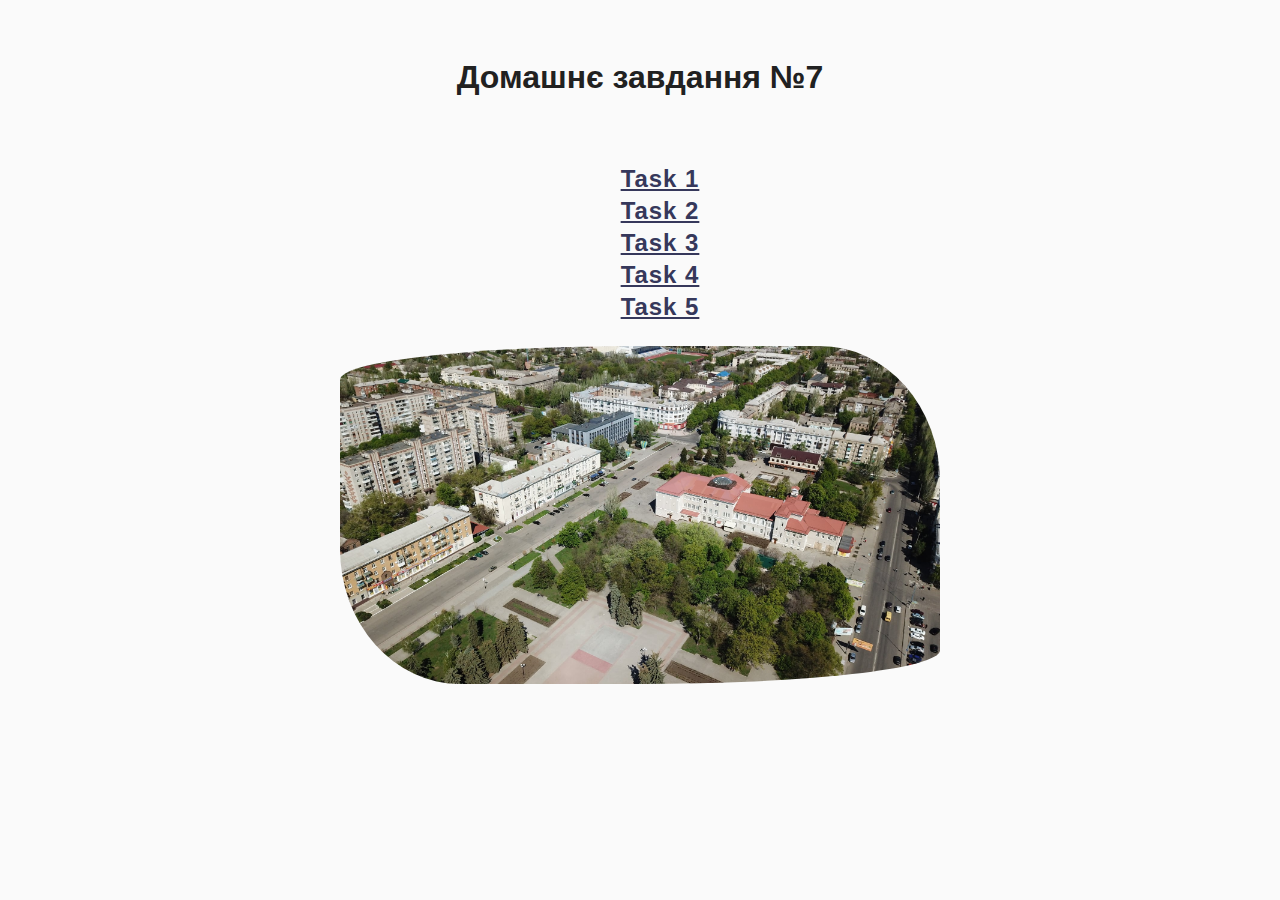
<file: index.html>
<!DOCTYPE html>
<html lang="en">

<head>
  <meta charset="UTF-8" />
  <meta http-equiv="X-UA-Compatible" content="IE=edge" />
  <meta name="viewport" content="width=device-width, initial-scale=1.0" />
  <link rel="icon" type="image/svg+xml" href="./img/favicon.svg" />
  <title>Homework 7</title>
  <link rel="stylesheet" href="https://cdnjs.cloudflare.com/ajax/libs/modern-normalize/3.0.1/modern-normalize.min.css"
    integrity="sha512-q6WgHqiHlKyOqslT/lgBgodhd03Wp4BEqKeW6nNtlOY4quzyG3VoQKFrieaCeSnuVseNKRGpGeDU3qPmabCANg=="
    crossorigin="anonymous" referrerpolicy="no-referrer" />
  <link rel="preconnect" href="https://fonts.googleapis.com">
  <link rel="preconnect" href="https://fonts.gstatic.com" crossorigin>
  <link href="https://fonts.googleapis.com/css2?family=Manrope:wght@200..800&display=swap" rel="stylesheet">
  <link rel="stylesheet" href="./css/common.css" />
</head>

<body>
  <div class="container">
    <h1 class="title">Домашнє завдання №7</h1>
  </div>
  <ul class="navigation go-back">
    <li><a class="go-back" href="./task-1.html">Task 1</a></li>
    <li><a class="go-back" href="./task-2.html">Task 2</a></li>
    <li><a class="go-back" href="./task-3.html">Task 3</a></li>
    <li><a class="go-back" href="./task-4.html">Task 4</a></li>
    <li><a class="go-back" href="./task-5.html">Task 5</a></li>
  </ul>
  <div class="container container-img">
    <img class="title-img" src="./img/center.jpg" alt="memory" width="800">
  </div>
</body>

</html>
</file>
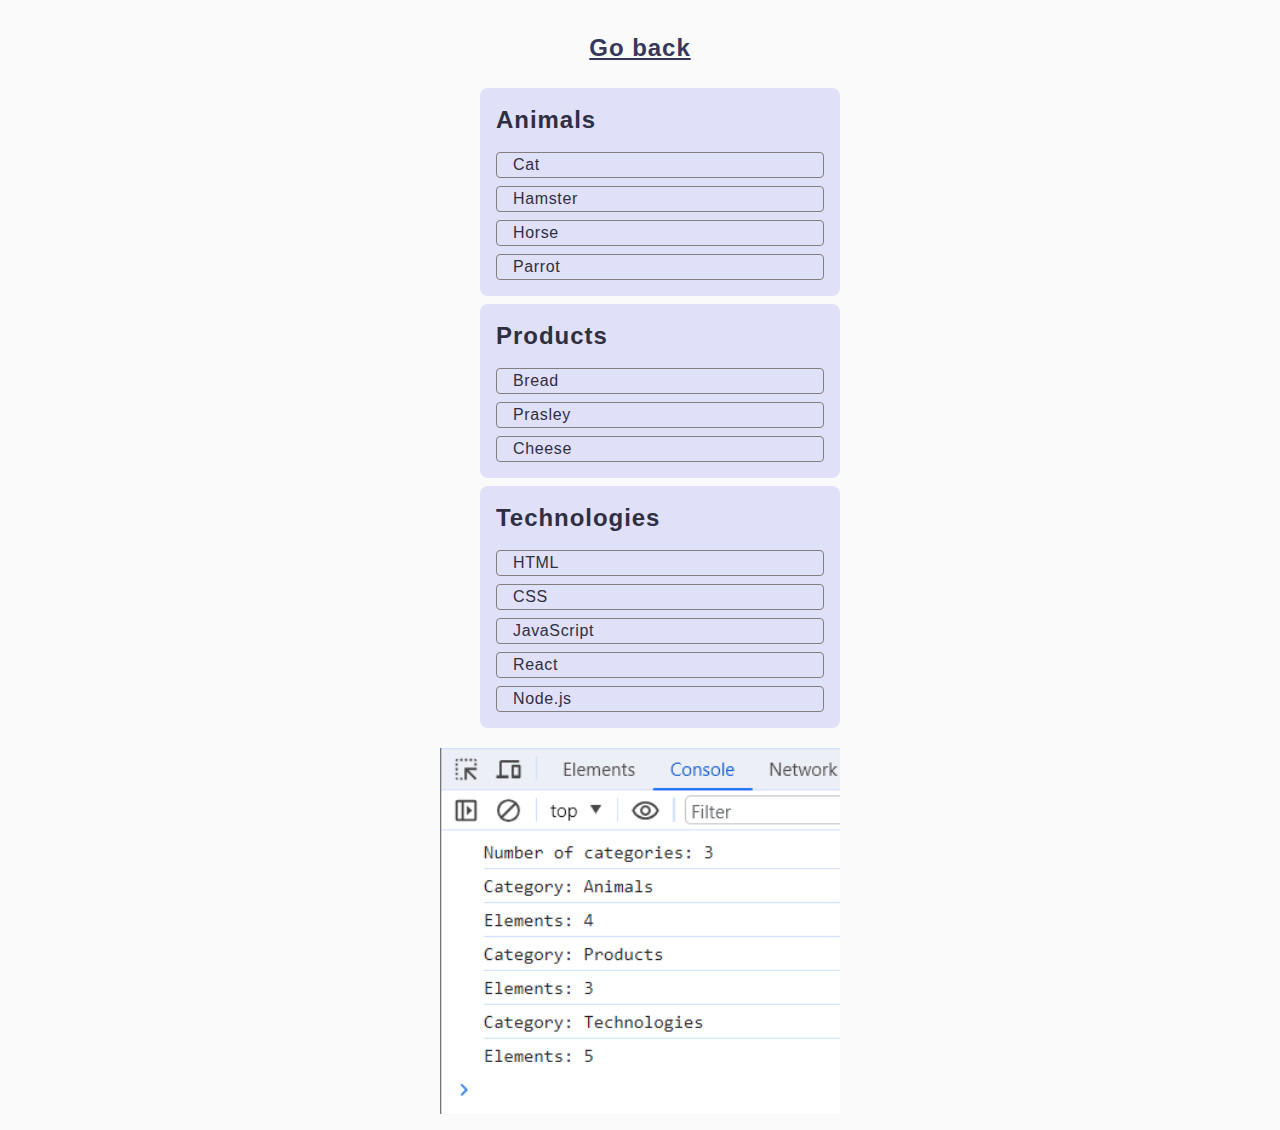
<file: task-1.html>
<!DOCTYPE html>
<html lang="en">

<head>
  <meta charset="UTF-8" />
  <meta http-equiv="X-UA-Compatible" content="IE=edge" />
  <meta name="viewport" content="width=device-width, initial-scale=1.0" />
  <link rel="icon" type="image/svg+xml" href="./img/favicon.svg" />
  <title>Task 1</title>
  <link rel="stylesheet" href="./css/common.css" />
</head>

<body class="body-first">
  <p class="a-link"><a class="go-back" href="./index.html"> Go back</a></p>

  <ul id="categories" class="tab-categories">
    <li class="item">
      <h2>Animals</h2>

      <ul>
        <li>Cat</li>
        <li>Hamster</li>
        <li>Horse</li>
        <li>Parrot</li>
      </ul>
    </li>
    <li class="item">
      <h2>Products</h2>

      <ul>
        <li>Bread</li>
        <li>Prasley</li>
        <li>Cheese</li>
      </ul>
    </li>
    <li class="item">
      <h2>Technologies</h2>

      <ul>
        <li>HTML</li>
        <li>CSS</li>
        <li>JavaScript</li>
        <li>React</li>
        <li>Node.js</li>
      </ul>
    </li>
  </ul>

  <img class="img-example" src="img/task-js-1.png" alt="sample" width="400" />
  <script src="./js/task-1.js" type="module"></script>
</body>

</html>
</file>
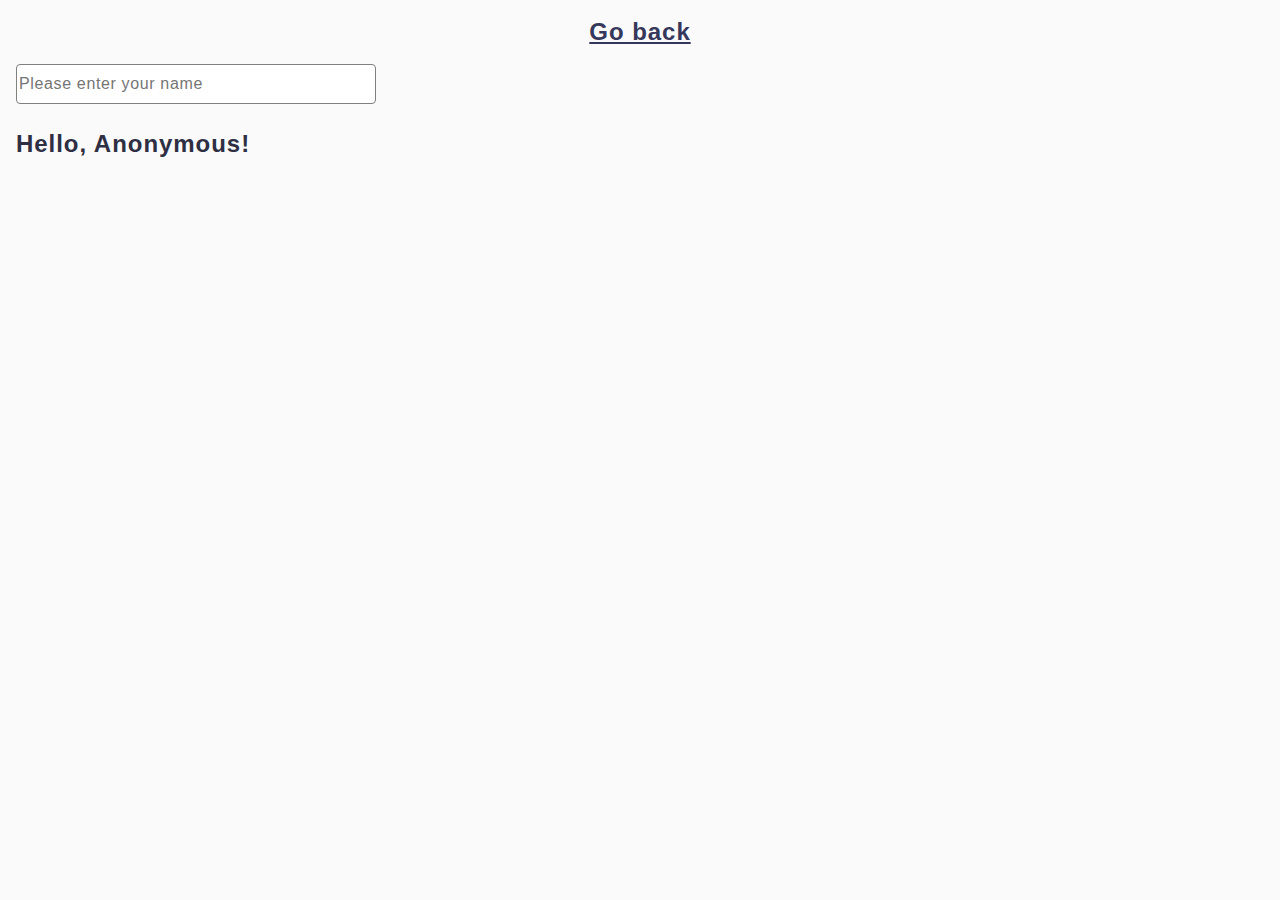
<file: task-3.html>
<!DOCTYPE html>
<html lang="en">

<head>
  <meta charset="UTF-8" />
  <meta http-equiv="X-UA-Compatible" content="IE=edge" />
  <meta name="viewport" content="width=device-width, initial-scale=1.0" />
  <link rel="icon" type="image/svg+xml" href="./img/favicon.svg" />
  <title>Task 3</title>
  <link rel="stylesheet" href="./css/common.css" />
</head>

<body>
  <p class="a-link"><a class="go-back" href="./index.html">Go back</a></p>

  <input type="text" id="name-input" class="text-input" placeholder="Please enter your name" />
  <h1 class="title-third">Hello, <span id="name-output">Anonymous</span>!</h1>

  <script src="./js/task-3.js" type="module"></script>
</body>

</html>
</file>
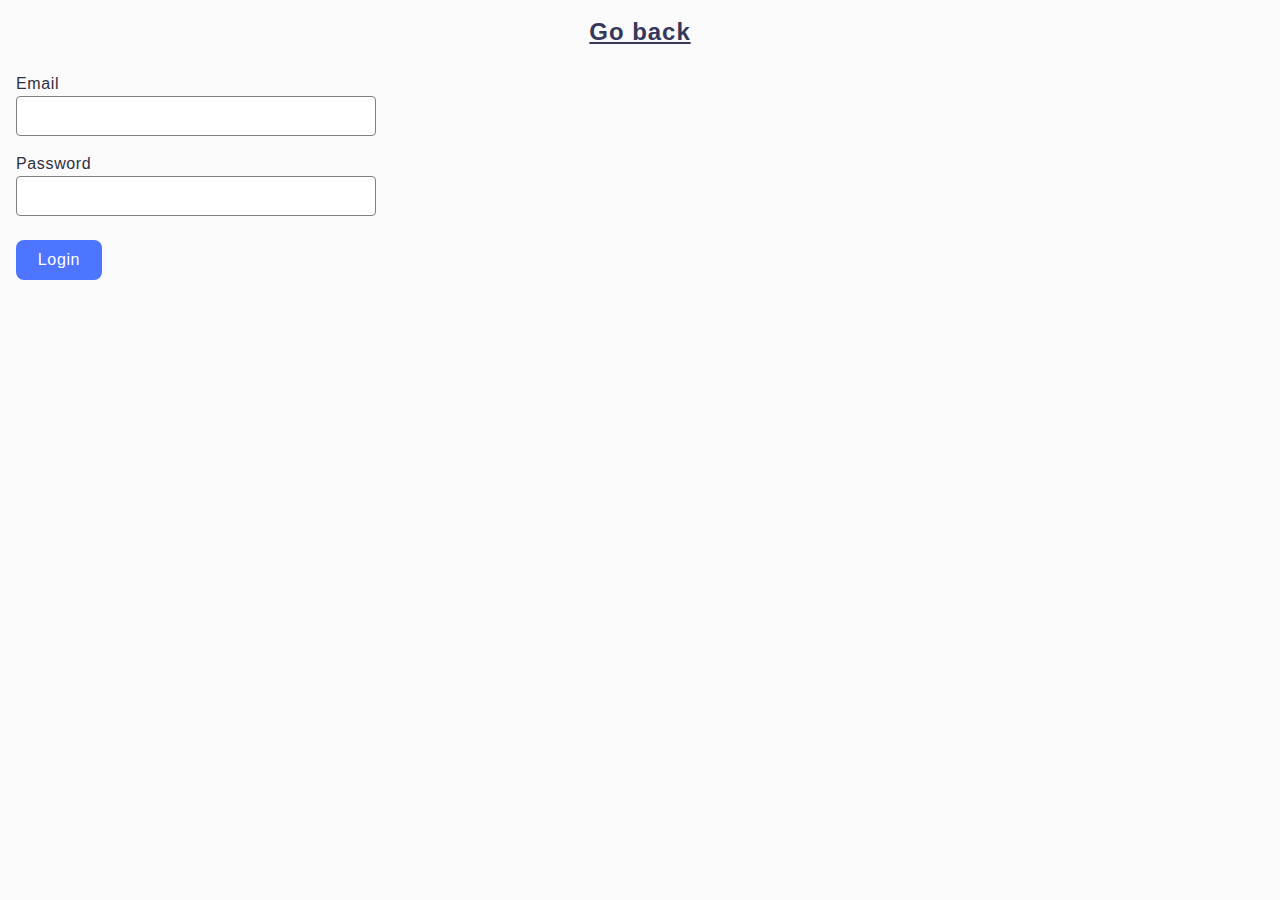
<file: task-4.html>
<!DOCTYPE html>
<html lang="en">

<head>
  <meta charset="UTF-8" />
  <meta http-equiv="X-UA-Compatible" content="IE=edge" />
  <meta name="viewport" content="width=device-width, initial-scale=1.0" />
  <link rel="icon" type="image/svg+xml" href="./img/favicon.svg" />
  <title>Task 4</title>
  <link rel="stylesheet" href="./css/common.css" />
</head>

<body>
  <p class="a-link"><a class="go-back" href="./index.html">Go back</a></p>

  <form class="login-form">
    <label class="text-label">
      Email
      <input type="email" name="email" class="text-input" />
    </label>
    <label class="text-label">
      Password
      <input type="password" name="password" class="text-input" />
    </label>
    <button type="submit" class="btn-four">Login</button>
  </form>

  <script src="./js/task-4.js" type="module"></script>
</body>

</html>
</file>
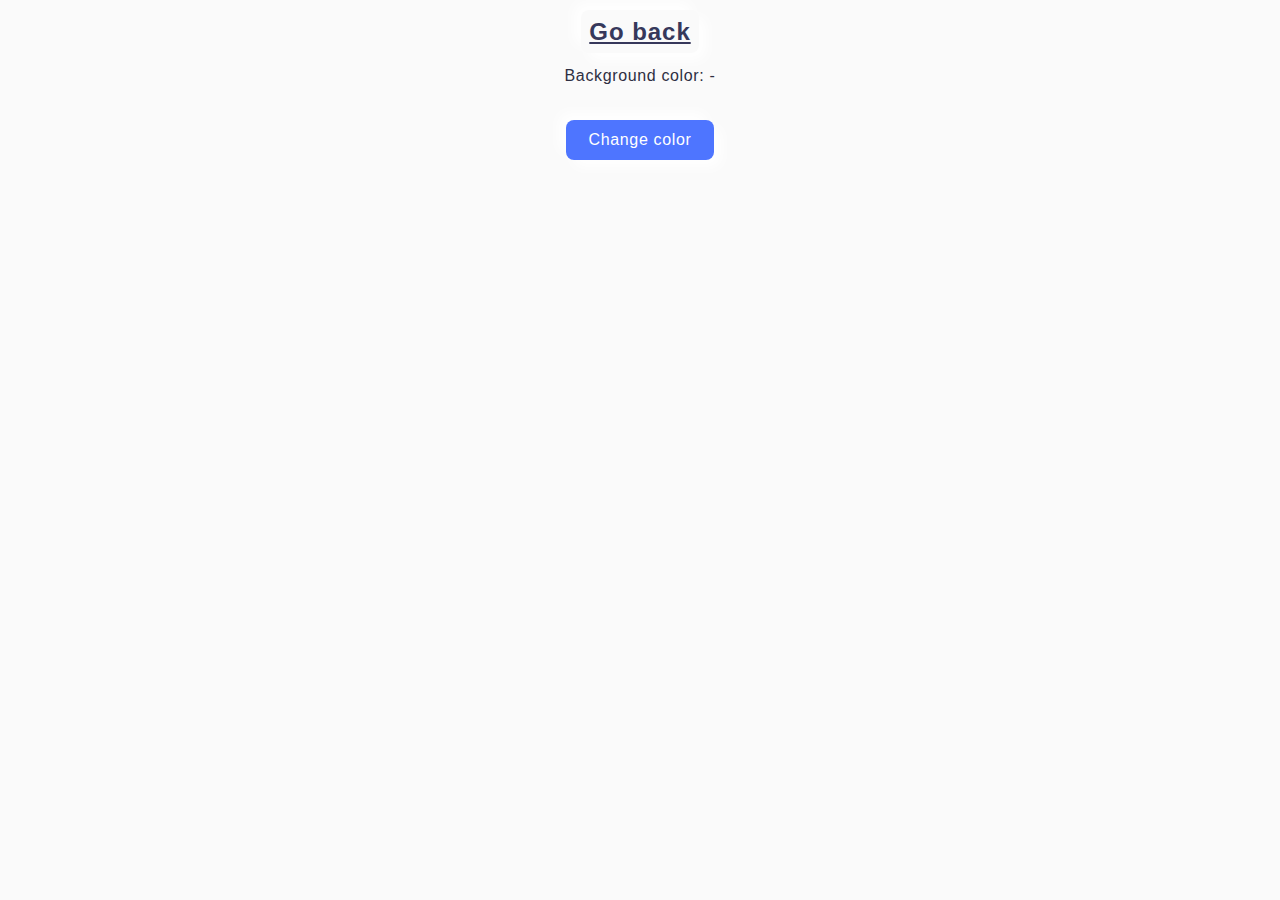
<file: task-5.html>
<!DOCTYPE html>
<html lang="en">

<head>
  <meta charset="UTF-8" />
  <meta http-equiv="X-UA-Compatible" content="IE=edge" />
  <meta name="viewport" content="width=device-width, initial-scale=1.0" />
  <link rel="icon" type="image/svg+xml" href="./img/favicon.svg" />
  <title>Task 5</title>
  <link rel="stylesheet" href="./css/common.css" />
</head>

<body>
  <p class="a-link"><a class="go-back shadow" href="./index.html">Go back</a></p>

  <div class="widget">
    <p class="text-widget">Background color: <span class="color">-</span></p>
    <button type="button" class="change-color">Change color</button>
  </div>

  <script src="./js/task-5.js" type="module"></script>
</body>

</html>
</file>
<file: css/common.css>
* {
  box-sizing: border-box;
}

body {
  margin: 16px;
  font-family: -apple-system, BlinkMacSystemFont, 'Segoe UI', Roboto, Oxygen,
    Ubuntu, Cantarell, 'Open Sans', 'Helvetica Neue', sans-serif;
  -webkit-font-smoothing: antialiased;
  -moz-osx-font-smoothing: grayscale;
  background-color: #fafafa;
  color: #212121;
  line-height: 1.5;
}

.title {
  text-align: center;
}

a {
  cursor: pointer;
}

.title-img {
  display: block;
  max-width: 100%;
  object-fit: cover;
  transition: transform 4s linear;
}

.title-img:hover,
.title-img:focus {
  transform: scale(2);

}

.container {
  padding: 16px;
  margin: 0 auto;
}

.container-img {
  max-width: 600px;
  padding: 0;
  overflow: hidden;
  border-radius: 50% 20% / 10% 40%;
}

.navigation {
  text-align: center;
  list-style-type: none;
}

.a-link {
  text-align: center;
}

.go-back {
  font-weight: 600;
  font-size: 24px;
  line-height: 133%;
  letter-spacing: 0.04em;
  color: #36385b;

}

.go-back:hover,
.go-back:focus {
  color: #8989e9;
}

/* 1 */
.body-first {

  display: flex;
  flex-direction: column;
  justify-content: center;
}

.tab-categories {
  margin: 0 auto;
  margin-bottom: 20px;
}

.item {
  background-color: #e0e0f8;
  border-radius: 8px;
  padding: 16px;
  width: 360px;
  margin-top: 8px;
  list-style-type: none;
}

.item ul {
  margin-top: 16px;
  display: flex;
  flex-direction: column;
  gap: 8px;
  padding-left: 0;
}

.item h2 {
  margin-top: 0;
  margin-bottom: 0;
  display: flex;
  font-weight: 600;
  font-size: 24px;
  line-height: 133%;
  letter-spacing: 0.04em;
  color: #2e2f42;
}

.item li {
  margin-top: 0;
  display: flex;
  padding-left: 16px;
  font-weight: 400;
  font-size: 16px;
  line-height: 150%;
  letter-spacing: 0.04em;
  color: #2e2f42;
  border: 1px solid #808080;
  border-radius: 4px;
}

.img-example {
  margin: 0 auto;
}

/* 2 */
.gallery {
  display: flex;
  flex-wrap: wrap;
  gap: 24px;
  list-style-type: none;
}

.photo {
  width: 350px;
  height: 230px;
  object-fit: cover;
  display: block;
  box-shadow: 0px 1px 3px rgba(0, 0, 0, 0.12), 0px 1px 1px rgba(0, 0, 0, 0.14), 0px 2px 1px rgba(0, 0, 0, 0.2);
  border-radius: 10px;
  transition: transform 0.3s ease-in-out;

}

.photo:hover {
  transform: scale(1.05);
}

/* 3 */

.text-input {
  border: 1px solid #808080;
  border-radius: 4px;
  width: 360px;
  height: 40px;
  font-weight: 400;
  font-size: 16px;
  line-height: 150%;
  letter-spacing: 0.04em;
  color: #2e2f42;
  margin-bottom: 8px;
}

.title-third {
  font-weight: 600;
  font-size: 24px;
  line-height: 133%;
  letter-spacing: 0.04em;
  color: #2e2f42;
}

/* 4 */

.login-form {
  display: flex;
  flex-direction: column;
}

.text-label {
  font-weight: 400;
  font-size: 16px;
  line-height: 150%;
  letter-spacing: 0.04em;
  color: #2e2f42;
  display: flex;
  flex-direction: column;
  margin-top: 8px;
}

.btn-four {
  font-weight: 500;
  font-size: 16px;
  line-height: 150%;
  letter-spacing: 0.04em;
  color: #fff;
  border-radius: 8px;
  border: none;
  padding: 8px 16px;
  margin-top: 16px;
  width: 86px;
  height: 40px;
  background-color: #4e75ff;
  cursor: pointer;
}

.btn-four:hover {
  background-color: #6c8cff;
}

.text-input:hover {
  border: 1px solid #000;
  border-radius: 4px;
  width: 360px;
  height: 40px;
}

/* 5 */

.widget {
  text-align: center;
}

.text-widget {
  font-weight: 400;
  font-size: 16px;
  line-height: 150%;
  letter-spacing: 0.04em;
  color: #2e2f42;
}

.change-color {
  font-weight: 500;
  font-size: 16px;
  line-height: 150%;
  letter-spacing: 0.04em;
  color: #fff;
  border-radius: 8px;
  padding: 8px 16px;
  width: 148px;
  height: 40px;
  background-color: #4e75ff;
  border: none;
  margin-top: 16px;
  box-shadow: 7px 7px 14px #ffffff,
    -7px -7px 14px #ffffff;

}

.shadow {
  padding: 8px;

  border-radius: 8px;
  box-shadow: 7px 7px 14px #ffffff,
    -7px -7px 14px #ffffff;
}
</file>
